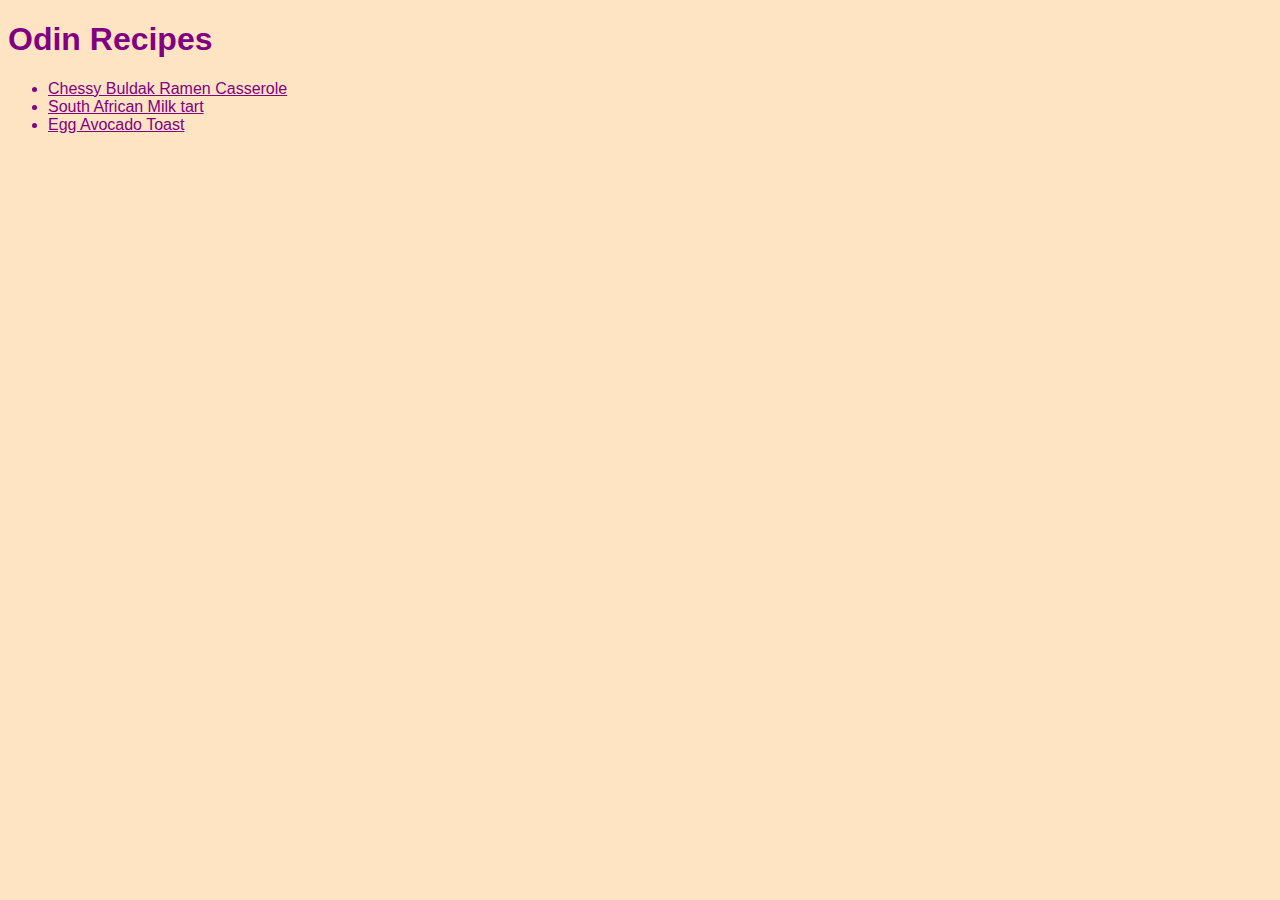
<file: index.html>
<!DOCTYPE html>
<html lang="en">

<head>
    <meta charset="UTF-8">
    <meta name="viewport" content="width=device-width, initial-scale=1.0">
    <title>Odin Recipes</title>
    <link rel="stylesheet" href="style.css">
</head>

<body>
    <h1>Odin Recipes</h1>

    <ul>
        <li><a href="recipes/cheesyramen.html"> Chessy Buldak Ramen Casserole</a>
        </li>
        <li>
            <a href="recipes/milktart.html"> South African Milk tart</a>
        </li>
        <li>
            <a href="recipes/eggavocadotoast.html"> Egg Avocado Toast</a>
        </li>

    </ul>
</body>

</html>
</file>
<file: style.css>
* {
    font-family: Arial, Arial, Helvetica, sans-serif;
    color: purple;
    background-color: bisque;
}

body {
    font-size: 16px;
}
</file>
